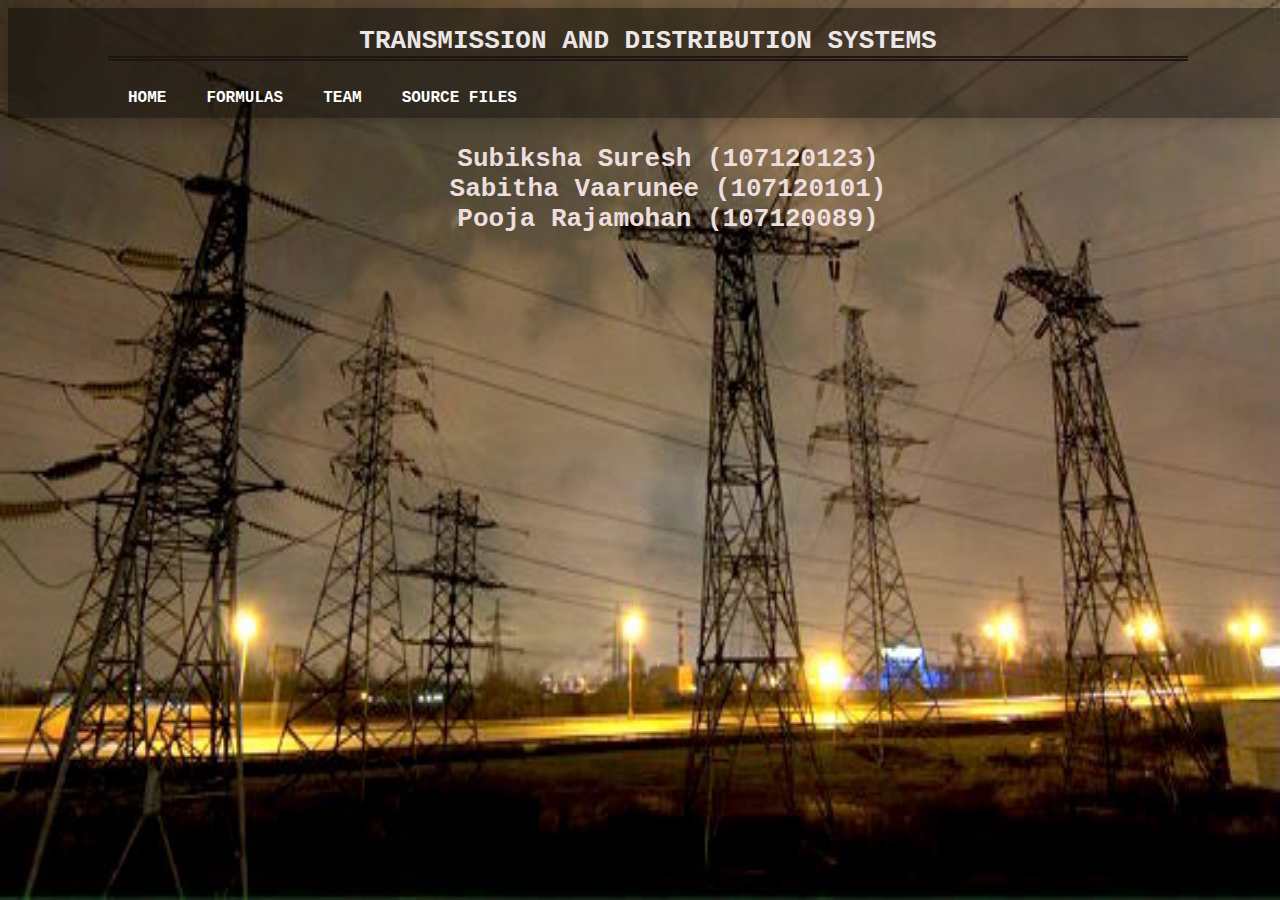
<file: tnd_website/code/team.html>
<!DOCTYPE html>
<html lang="en">
<head>    
    <link rel="stylesheet" href="../code/styles.css">
    <meta charset="UTF-8">
    
    <title>Calculator</title>

    
</head>
<body>
    
    <header>
        
        <h1 style="color:rgb(236, 231, 231);font-family: monospace;text-align: center;border-bottom:5px double rgb(31, 19, 19)">TRANSMISSION AND DISTRIBUTION SYSTEMS</h1>
        <ul class="nav">
        <li><a class="active" href="../code/index.html">Home</a></li>
        <li><a href="../code/formulas.html">Formulas</a></li>
        <li><a href="#">Team</a></li>
        <li><a href="https://github.com/subiksha2312/tndproject">Source Files</a></li>
        </ul>
        
    </header>
    
    
    <ul style="text-align: center;font-family: monospace;font-size: xx-large;font-weight: bold;color: rgb(236, 222, 222);list-style: none;">
        <li>Subiksha Suresh (107120123) </li>
        <li>Sabitha Vaarunee (107120101) </li>
        <li>Pooja Rajamohan (107120089) </li>
        
    </ul>
            
</body>
</html>
</file>
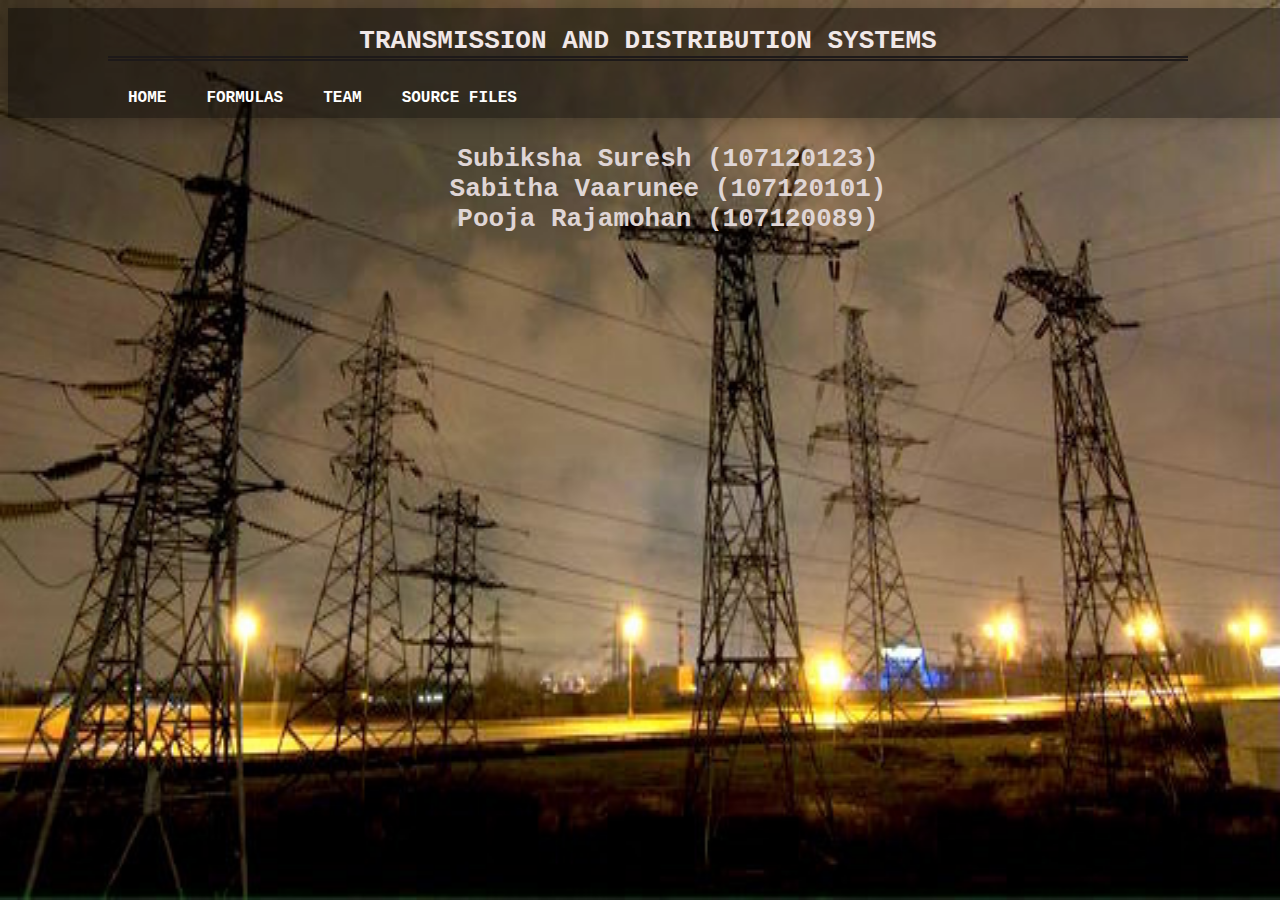
<file: tnd_website/team/team.html>
<!DOCTYPE html>
<html lang="en">
<head>    
    <link rel="stylesheet" href="../code/styles.css">
    <meta charset="UTF-8">
    
    <title>Calculator</title>

    
</head>
<body>
    
    <header>
        
        <h1 style="color:rgb(241, 232, 232);font-family: monospace;text-align: center;border-bottom:5px double rgb(29, 25, 25)">TRANSMISSION AND DISTRIBUTION SYSTEMS</h1>
        <ul class="nav">
        <li><a class="active" href="../code/index.html">Home</a></li>
        <li><a href="../code/formulas.html">Formulas</a></li>
        <li><a href="#">Team</a></li>
        <li><a href="https://github.com/subiksha2312/tndproject">Source Files</a></li>
        </ul>
        
    </header>
    
    
    <ul style="text-align: center;font-family: monospace;font-size: xx-large;font-weight: bold;color: rgb(223, 213, 213);list-style: none;">
        <li>Subiksha Suresh (107120123) </li>
        <li>Sabitha Vaarunee (107120101) </li>
        <li>Pooja Rajamohan (107120089)</li>
        
    </ul>
            
</body>
</html>
</file>
<file: tnd_website/code/styles.css>
body{
    background-image: url("background.jpeg");
    background-size: 100% 100%;
	background-attachment: fixed;   
	width:100%;
}
header{
	padding:1px 100px;
	
	width:100%;
	height: 110px;
	margin-bottom: 10px ;
	box-sizing: border-box;
	background-color:rgba(0, 0, 0, 0.4);
	box-shadow: 0 5px 15px rgba(0,0,0,0.2);
	transition: 0.25s;
}
ul.nav{
	font-family: monospace;
	font-size: large;
	position: relative;
	margin: 0;
	padding: 0;
	float: left;
	display: flex;
	transition:  0.5s;

}
ul.nav li{
	list-style: none;
}
ul.nav li a {
	position: relative;
	display:block;
	padding: 10px 20px;
	
	text-transform: uppercase;
	text-decoration: none;
	color:#ffffff;
	font-weight: bold;
	transition: 0.5s;
}
ul.nav li a:hover{
	background: rgba(0, 0, 0, 0.548);
	color: #fff;
} 

@media(max-width:985px)
{
	header{
		padding: 0 0;
		background: rgba(19, 9, 9, 0.164);
		margin-bottom: 150px;
	}
	ul.nav{
		width:100%;
		top:10px;
		display: block;
	}
	ul.nav li a{
		margin: 0;
		display: block;
		text-align: center;
		color: #fff;
		background: rgba(0, 0, 0, 0.247);
	}
	.input {
		width: 95% !important;
	}
	.content {
		width: 85% !important;
	}
	.output {
		width: 95% !important;
	}
	.content2 {
		width: 85% !important;
	}
	.formulas {
		width: 90% !important;
	}
	.formula-content {
		width: 80% !important;
	}
}

@media(max-width: 750px) {
	.formulas {
		width: 95% !important;
	}
	.formula-content {
		width: 90% !important;
	}
}
.button{
    font-size: 25;
    background-color: greenyellow;
}
.content{
   
	
	width: 65%;
	
	margin: auto;
	padding-bottom: 20px;
}
.content2{
	width: 65%;
	margin: auto;
	padding-bottom: 20px;

}
.input,.output{
	background-color: rgba(5, 3, 3, 0.295);
    width: 75%;
	font-family:monospace;
	color: #fff;
    border:5px double ;
	margin: auto;
	
	
}

.input{
	position: relative;

}

.output{
	display: none;
}
.box{
    background: rgb(140, 140, 140);
    color: #fff;
    padding: 5px;
    height: 30 5px;
    border: none;
    font-size: 20px;
    box-shadow: 0 10px 25px rgba(0,0,0,0.5);
    -webkit-appearance: button;
	outline: none;
	border-radius:10px ;
}
.center{
	text-align: center;
	width: 100%;
	margin: auto;
	padding: 15px 0px;
}
@media only screen and (max-width: 1200px){
.container{
	display: none;
}
}
.container{
	position: fixed;
	bottom: 15px;
	right: 25px;
}

#calculator{
	width: 240px;
	height: auto;
	background-color: #eaedef;
	margin-top: 20px;
	bottom: 10px;
	border-radius: 5px;
	box-shadow: 0 4px 8px 0 rgba(0, 0, 0, 0.2), 0 6px 20px 0 rgba(0, 0, 0, 0.19);
}


#keyboard{
	height: 400px;
}

input.operator, input.number, input.empty{
	width: 50px;
	height: 50px;
	margin: 15px;
	float: left;
	border-radius: 50%;
	border-width: 0;
	font-weight: bold;
	font-size: 18px;
}
input.number, input.empty{
	background-color: #eaedef;
}
input.number, input.operator{
	cursor: pointer;
}
input.operator:active, .number:active{
	font-size: 13px;
}
input.operator:focus, .number:focus, .empty:focus{
	outline: 0;
}

.calculate {
	font-family: monospace;
	font-weight: bold;
	position: relative;
	padding: 5px 20px;
	font-size: 24px;
	text-align: center;
	cursor: pointer;
	outline: none;
	color: rgb(2, 2, 2);
	background-color: rgba(255, 255, 255, 0.842);
	border: 2px double rgba(0, 0, 0, 0.445);
	border-radius: 15px;
	box-shadow: 0 3px rgb(185, 176, 176);
  }
  
  .calculate:hover {background-color: #858383}
  
  .calculate:active {
	background-color: #47484b;
	box-shadow: 0 5px rgb(243, 237, 237);
	transform: translateY(4px);
  }

#circle-diagram .calculate {
	margin-top: 5px;	
	color: rgb(252, 252, 252);
	background-color: rgba(35, 35, 35, 0.9);
	border: 2px double rgba(200, 200, 200, 0.445);
	box-shadow: 0 3px rgb(205, 196, 196);
}

#circle-diagram .calculate:hover {
	background-color: rgb(73, 71, 71, 0.65)
}

#circle-diagram .calculate:active {
	background-color: #47484b;
	box-shadow: 0 5px rgb(243, 237, 237);
}
input.ip{
	  margin-left: 10px;
	  color: aliceblue;
	  font-size: medium;
	  background-color : rgba(66, 65, 65, 0.37);
	  border: 4px double rgb(235, 229, 229);
	  border-radius:4px;
	  transition: width 0.4s ease-in-out;  
	  width:150px;
	  height: 25px;
	  
	}
	input.ip:focus {
		width: 200px;
	  }
#circle-diagram{
	color: black;
	font-size: large;
	background-color: rgba(255, 255, 255);
	padding-bottom: 10px;
}

.formulas {
	background-color: rgba(5, 3, 3, 0.295);
    width: 85%;
	font-family:monospace;
	color: #fff;
    border:5px double ;
	margin: auto;
}

.formula-content{
	width: 70%;
	margin: auto;
}

.formula-p {
	font-size: 17px;
	margin-top: 10px;
}

.formula-span {
	margin-top: 10px;
}
</file>
